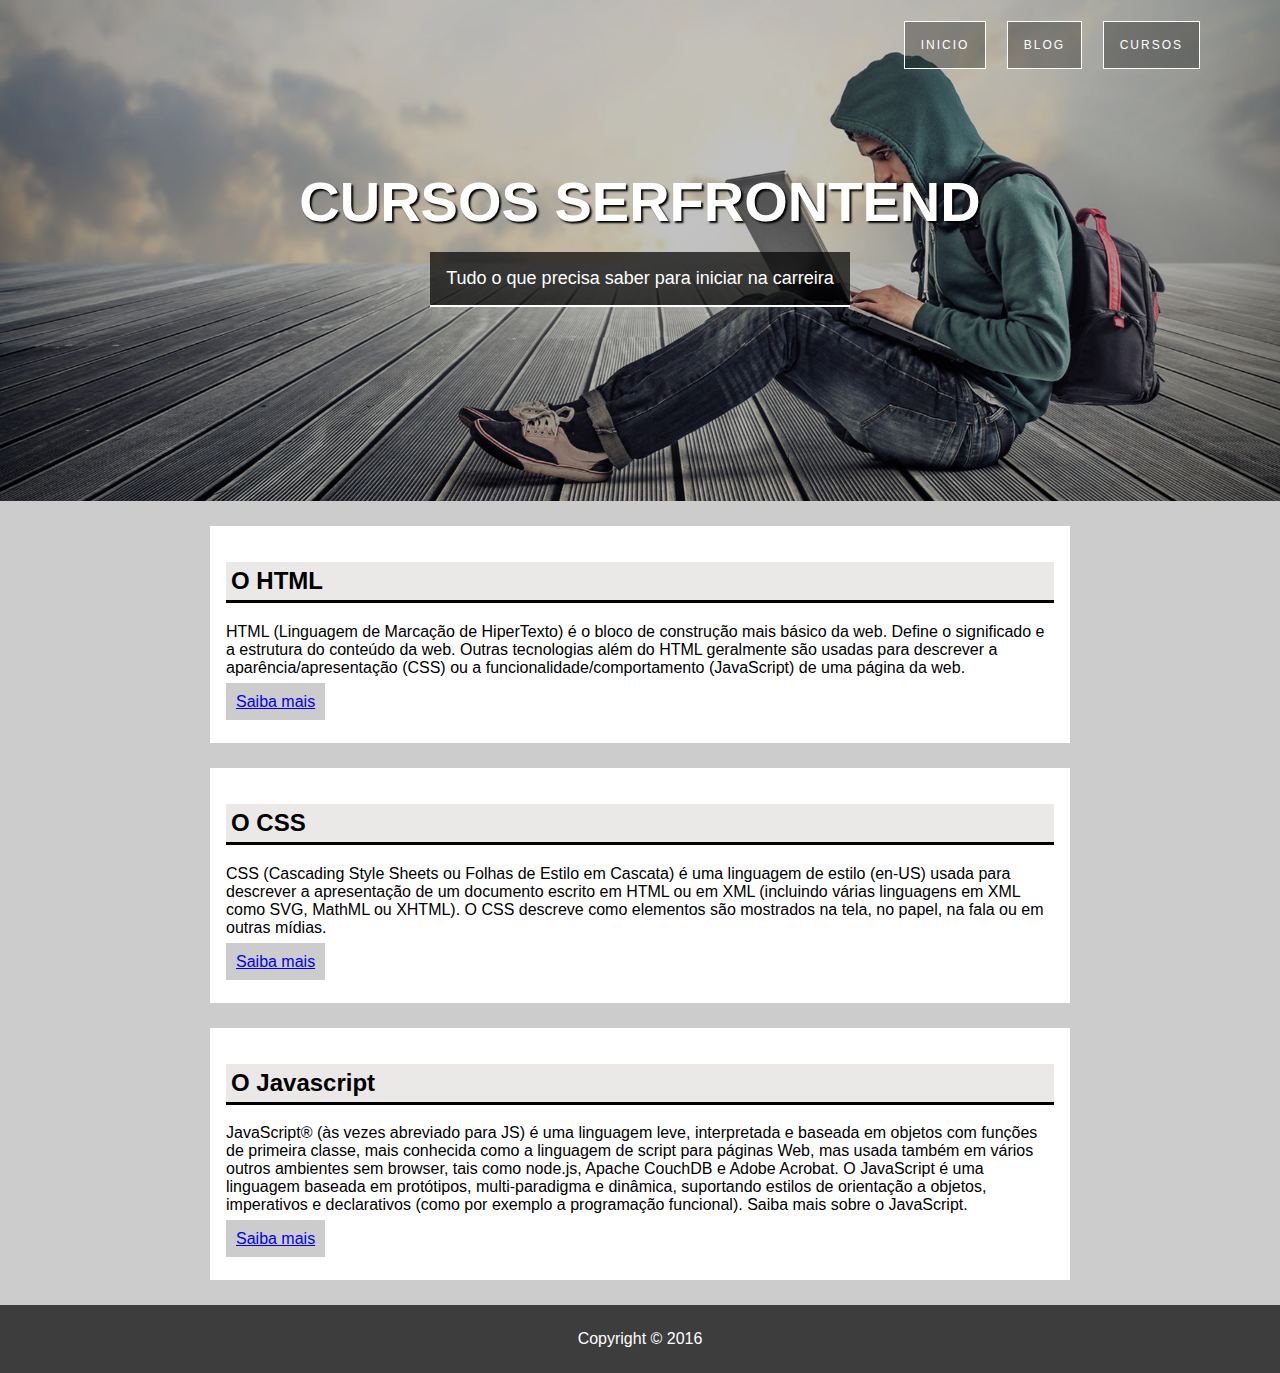
<file: Atividade 2/ProjetoCSS-inicio/index.html>
<!DOCTYPE html>
<html lang="pt-br">
<head>
    <meta charset="UTF-8">
   
    <title>Atividade 2</title>
    <link rel=" stylesheet" href="Atividade.css">
</head>
<body>


    <header class="hero">
        <nav>
            <ul>
                <li><a href="#">Inicio</a></li>
                <li><a href="#">Blog</a></li>
                <li><a href="#">Cursos</a></li>
            </ul>
        </nav>

        <div class="hero-content">
             <h1>cursos serfrontend</h1>
             <p>Tudo o que precisa saber para iniciar na carreira</p>
        </div>     
    </header>




    <main>
        <div class="hero-conteiner">
           <section>
            <article>
                <header>
                    <h2>O HTML</h2>
                </header>

                <p>HTML (Linguagem de Marcação de HiperTexto) é o bloco de construção mais básico da web. Define o significado e a estrutura do conteúdo da web. Outras tecnologias além do HTML geralmente são usadas para descrever a aparência/apresentação (CSS) ou a funcionalidade/comportamento (JavaScript) de uma página da web.</p>
                    <p><a href="#">Saiba mais</a></p>
            </article>


            <article>
                <header>
                    <h2>O CSS</h2>
                    
                </header>
                <p>CSS (Cascading Style Sheets ou Folhas de Estilo em Cascata) é uma linguagem de estilo (en-US) usada para descrever a apresentação de um documento escrito em HTML ou em XML (incluindo várias linguagens em XML como SVG, MathML ou XHTML). O CSS descreve como elementos são mostrados na tela, no papel, na fala ou em outras mídias.</p>
                    <p><a href="#">Saiba mais</a></p>
            </article>


            <article>
                <header>
                    <h2>O Javascript</h2>
                    
                </header>
                <p>JavaScript® (às vezes abreviado para JS) é uma linguagem leve, interpretada e baseada em objetos com funções de primeira classe, mais conhecida como a linguagem de script para páginas Web, mas usada também em vários outros ambientes sem browser, tais como node.js, Apache CouchDB e Adobe Acrobat. O JavaScript é uma linguagem baseada em protótipos, multi-paradigma e dinâmica, suportando estilos de orientação a objetos, imperativos e declarativos (como por exemplo a programação funcional). Saiba mais sobre o JavaScript.</p>
                    <p><a href="#">Saiba mais</a></p>
            </article>
            
            
           </section>
        </div>
    </main>


    
    <footer class="rodapé">Copyright © 2016</footer>


</body>
</html>
</file>
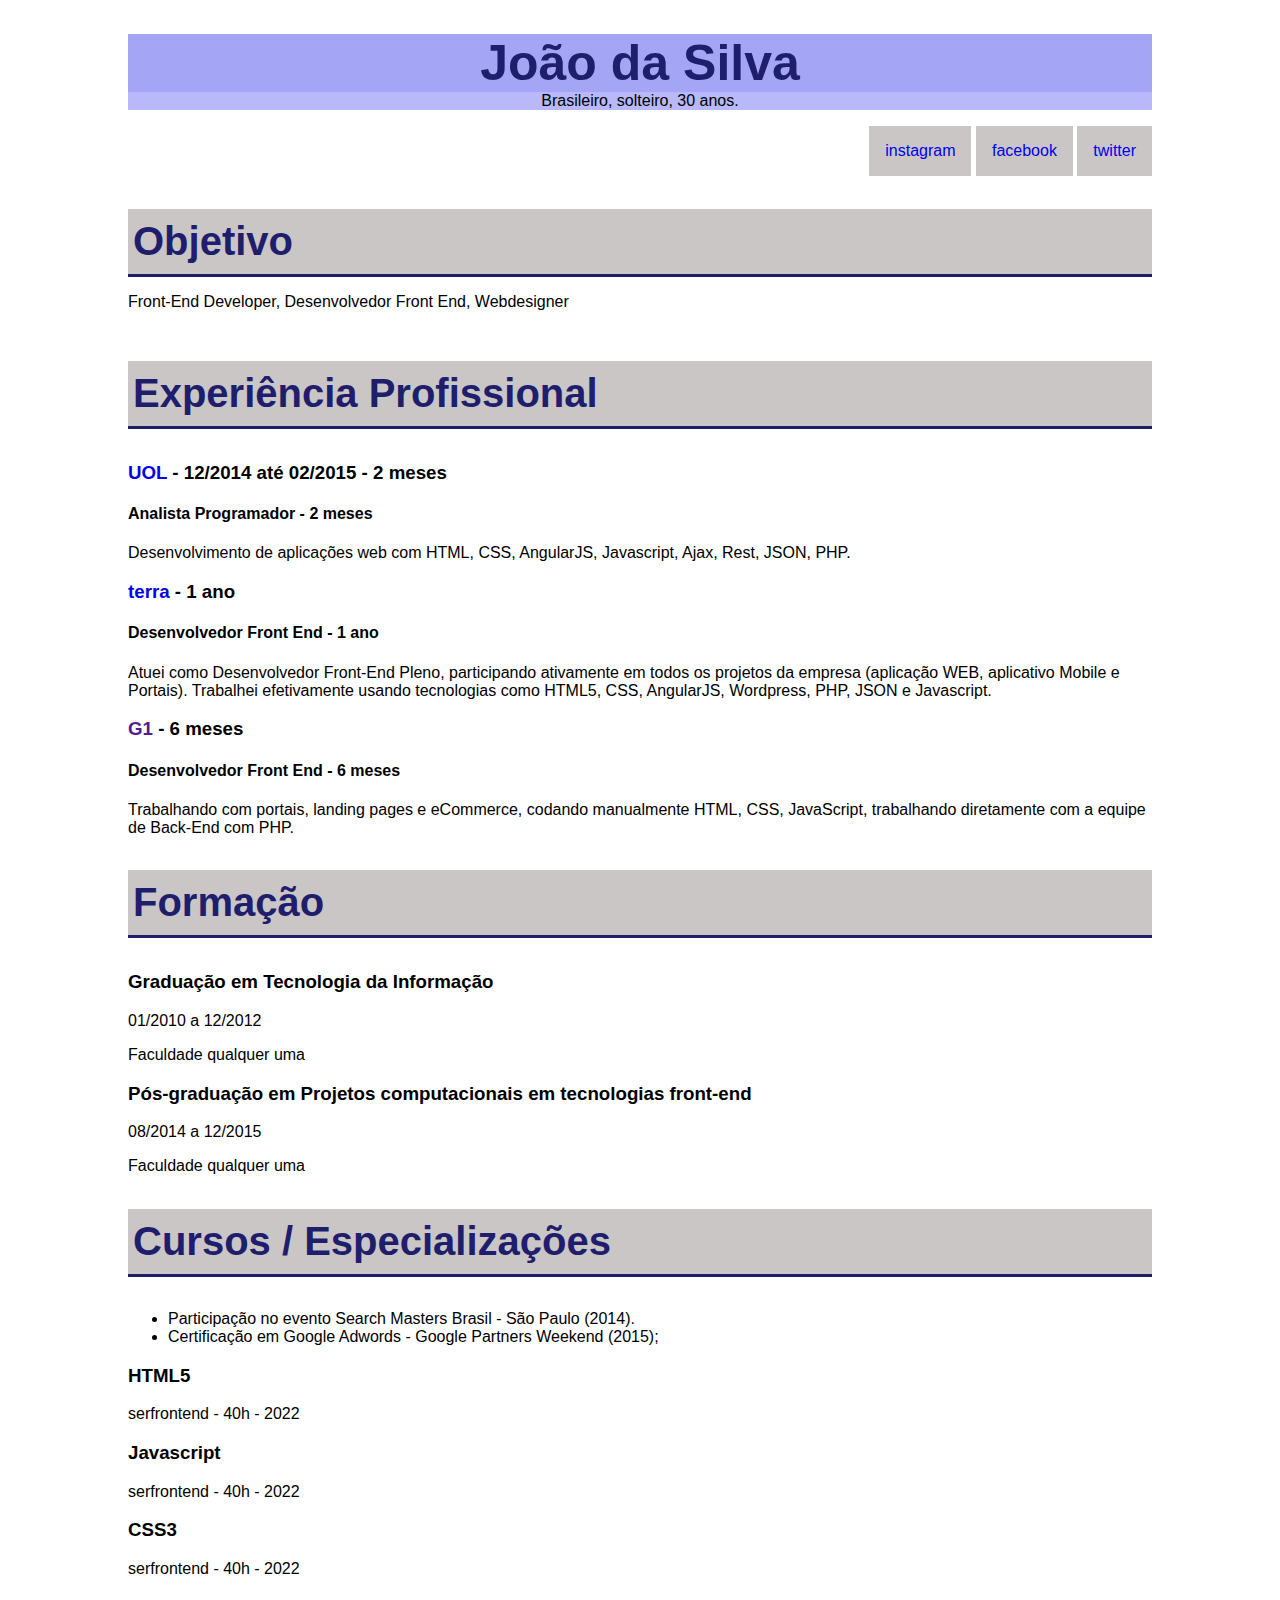
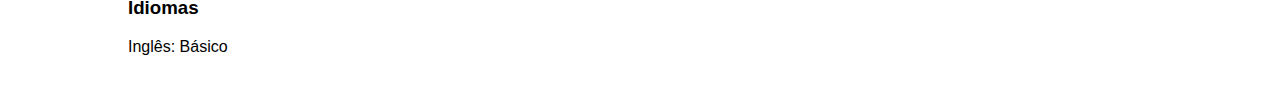
<file: Atividade 1/C.html>
<!DOCTYPE html>
<html lang="pt_br">
<head>
    <meta charset="UTF-8">
    <title>Curriculo P1</title>
    <link rel="stylesheet"  href="C.css">
    
</head>
<body>
    <h1>João da Silva</h1>

<p class="Brasileiro">Brasileiro, solteiro, 30 anos.</p>

<ul class="menu">
     <li><a href="#">instagram</a></li>
     <li><a href="#">facebook</a></li>
     <li><a href="#">twitter</a></li>
</ul>

<h2 class="objetivo">Objetivo</h2>

<p class="front">Front-End Developer, Desenvolvedor Front End, Webdesigner</p>

<!--ola esse é o meu problema-->

<h2>Experiência profissional</h2>

<h3><a href="#">UOL</a> - 12/2014 até 02/2015 - 2 meses</h3>

<h4>Analista Programador - 2 meses</h4>

<p>Desenvolvimento de aplicações web com HTML, CSS, AngularJS, Javascript, Ajax, Rest, JSON, PHP.</p>



<h3><a href="#"> terra </a>- 1 ano</h3>

<h4>Desenvolvedor Front End - 1 ano</h4>

<p>Atuei como Desenvolvedor Front-End Pleno, participando ativamente em todos os projetos da empresa (aplicação WEB, aplicativo Mobile e Portais).



Trabalhei efetivamente usando tecnologias como HTML5, CSS, AngularJS, Wordpress, PHP, JSON e Javascript.</p>



<h3><a href>G1</a> - 6 meses</h3>

<h4>Desenvolvedor Front End - 6 meses</h4>

<p>Trabalhando com portais, landing pages e eCommerce, codando manualmente HTML, CSS, JavaScript, trabalhando diretamente com a equipe de Back-End com PHP.</p>

<h2>Formação</h2>

<h3>Graduação em Tecnologia da Informação</h3>

<p>01/2010 a 12/2012</p>

<p>Faculdade qualquer uma</p>

<h3>Pós-graduação em Projetos computacionais em tecnologias front-end</h3>

<p>08/2014 a 12/2015</p>

<p>Faculdade qualquer uma</p>

<h2>Cursos / Especializações</h2>

<ul>
    <li>Participação no evento Search Masters Brasil - São Paulo (2014).</li>
    <li>Certificação em Google Adwords - Google Partners Weekend (2015);</li>
</ul>

<h3>HTML5</h3>

<p>serfrontend - 40h - 2022</p>



<h3>Javascript</h3>

<p>serfrontend - 40h - 2022</p>



<h3>CSS3</h3>

<p>serfrontend - 40h - 2022</p>



<h3>Idiomas</h3>

Inglês: Básico
</body>
</html>
</file>
<file: Atividade 2/ProjetoCSS-inicio/Atividade.css>
body {
    margin: 0;
    font-family: Arial, Helvetica, sans-serif;
    background-color: #ccc;
}

.hero {
    background-image: url(imagens/bg-3.jpg);
    height: 500px;
    background-size: cover;
    background-position: right center;
    padding-top: 1px;
}

.hero-content {
    margin: 100px auto 0;
    width: 80%;
    text-align: center;
    color: white;
}

.hero-content h1 {
    font-size: 56px;
    text-shadow: 2px 2px 2px black;
    text-transform: uppercase;
    margin-bottom: 0;
}

.hero-content p {
    background-color: rgba(0, 0, 0, .7);
    font-size: 18px;
    display: inline-block;
    padding: 16px;
    border-bottom: 2px solid;
}

.hero nav ul {
    margin: 20px 80px 0 0;
    text-align: right;
}

.hero nav li {
    display: inline-block;
    list-style-type: none;
    border: 1px solid white;
    margin-left: 16px;
}

.hero nav a {
    background-color: rgba(0, 0, 0, .3);
    padding: 16px;
    display: inline-block;
    color: white;
    text-decoration: none;
    text-transform: uppercase;
    font-size: 12px;
    letter-spacing: 2px;
}

.hero nav a:hover {
    background-color: rgba(0, 0, 0, .5);
}

main{
    margin:auto;
    width:90%;
    max-width: 860px;
    
    
}

section{
    margin-top: 25px;

}

article{
    background-color: white;
    padding: 16px;
    margin-bottom: 25px;

}

header h2{
    background-color: #ebe8e8;
    border-bottom: solid; 
    padding: 5px;
    
}

a{
    background-color: #ccc;
    padding:10px;
    
}


footer{
    text-align: center;
    background-color: rgba(0, 0, 0, .7);
    color: white;
    padding: 25px;


}
</file>
<file: Atividade 1/C.css>
body{ margin: auto;
    width: 80%;
   font-family:Verdana, Geneva, Tahoma, sans-serif;
   margin-bottom: 56px;
}





    h1{text-align:center;
        background-color: #a5a5f6;
        font-size: 50px;
        color:rgb(30, 30, 108);
        margin-bottom: 0;
        
    }



    h2{color:rgb(30, 30, 108);
        background-color: #cac6c6;
        border-bottom: solid;
        padding: 10px 20px 10px 5px;
        
        text-transform: capitalize;
        font-size: 40px;
    }



    .Brasileiro{text-align: center;
        background-color: #b8b8fa;
        margin-top: 0;
        margin-bottom: 3px;
    }



    .front{margin-bottom: 50px;
    

}
    a{text-decoration: none;}
    a:hover{text-decoration:underline;}

    .objetivo{margin-bottom: 1px;}

    .menu{
        text-align:right;
       
       
    }
    .menu li{
        display: inline-block;
        padding: 0px;
        list-style-type: none;
    }
    .menu a{
        background-color: #cac6c6;
        padding: 16px;
        display:block;
        
    
    }
</file>
